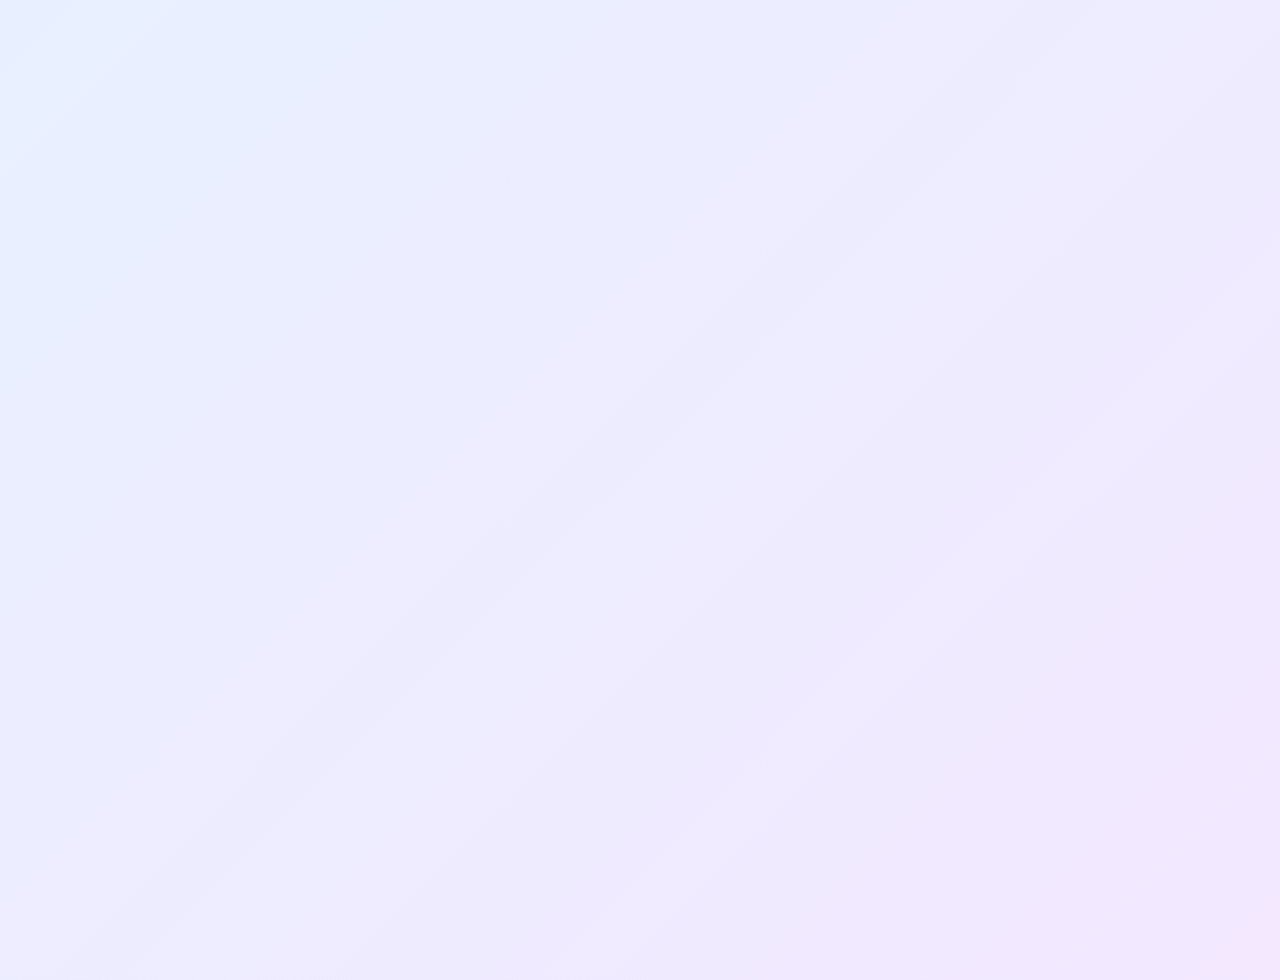
<file: form.html>
<!DOCTYPE html>
<html lang="it">
<head>
  <meta charset="UTF-8" />
  <meta name="viewport" content="width=device-width, initial-scale=1.0" />
  <title>WORKHUB – Piano Personalizzato</title>
  <link rel="stylesheet" href="form.css" />
</head>
<body>
  <main class="form-wrapper">
    <section class="form-section">
      <h1>Richiedi un piano personalizzato</h1>
      <p class="subtitle">Compila il modulo e ti contatteremo per creare il piano perfetto per te.</p>

      <form id="personalizedPlanForm">
        <input type="text" name="nome" placeholder="Nome" required />
        <input type="text" name="cognome" placeholder="Cognome" required />
        <input type="email" name="email" placeholder="Email" required />
        <input type="tel" name="telefono" placeholder="Telefono" required />
        <textarea name="messaggio" placeholder="Descrivi le tue esigenze..." rows="5" required></textarea>
        <button type="submit" class="submit-btn">Invia richiesta</button>
      </form>
    </section>

    <div id="toast">✅ Richiesta inviata con successo</div>

    <div id="return-home">
      <a href="./index.html#fromForm" class="cta-button">🏠 Torna alla Home</a>
    </div>
  </main>

  <script>
  document.addEventListener("DOMContentLoaded", () => {
    const form = document.getElementById("personalizedPlanForm");
    const toast = document.getElementById("toast");
    const returnHome = document.getElementById("return-home");

    form.addEventListener("submit", (e) => {
      e.preventDefault();

      const nome = form.nome.value;
      const cognome = form.cognome.value;
      const email = form.email.value;
      const telefono = form.telefono.value;
      const messaggio = form.messaggio.value;

      const destinatario = "antoniorusso1988@outlook.it";

      const corpo = `
Richiesta da: ${nome} ${cognome}
Email: ${email}
Telefono: ${telefono}

Messaggio:
${messaggio}
      `;

      const mailtoLink = `mailto:${destinatario}?subject=Richiesta piano personalizzato&body=${encodeURIComponent(corpo)}`;

      window.location.href = mailtoLink;

      toast.classList.add("show");
      setTimeout(() => {
        toast.classList.remove("show");
        returnHome.classList.add("show");
      }, 3000);
    });
  });
</script>

</body>
</html>
</file>
<file: form.css>
@import url('https://fonts.googleapis.com/css2?family=Poppins:wght@300;500;700&display=swap');

body {
  font-family: 'Poppins', sans-serif;
  background: linear-gradient(135deg, #e8f0ff, #f3e8ff);
  display: flex;
  align-items: center;
  justify-content: center;
  min-height: 100vh;
  padding: 2rem;
  color: #202020;
  overflow-x: hidden;
}

/* WRAPPER */
.form-wrapper {
  width: 100%;
  max-width: 500px;
  background: rgba(255, 255, 255, 0.25);
  border-radius: 20px;
  backdrop-filter: blur(20px);
  border: 1px solid rgba(255, 255, 255, 0.4);
  box-shadow: 0 0 25px rgba(0, 0, 0, 0.1);
  padding: 2.5rem;
  text-align: center;
  position: relative;

  /* Animazione entrata */
  opacity: 0;
  transform: translateY(40px);
  animation: fadeSlideIn 1.2s ease forwards;
}

@keyframes fadeSlideIn {
  from {
    opacity: 0;
    transform: translateY(40px);
  }
  to {
    opacity: 1;
    transform: translateY(0);
  }
}

/* TITOLI */
h1 {
  background: linear-gradient(90deg, #6c63ff, #b07ad1);
  -webkit-background-clip: text;
  -webkit-text-fill-color: transparent;
  margin-bottom: 0.5rem;
}

.subtitle {
  color: #555;
  font-size: 0.95rem;
  margin-bottom: 1.8rem;
}

/* FORM */
form {
  display: flex;
  flex-direction: column;
  gap: 1rem;
}

input,
textarea {
  background: rgba(255, 255, 255, 0.6);
  border: none;
  border-radius: 10px;
  padding: 0.9rem 1rem;
  font-size: 1rem;
  transition: 0.3s ease;
  outline: none;
}

input:focus,
textarea:focus {
  background: white;
  box-shadow: 0 0 8px rgba(75, 75, 255, 0.3);
}

/* BOTTONE */
.submit-btn {
  background: linear-gradient(135deg, #6c63ff, #836fff);
  color: white;
  font-weight: 600;
  border: none;
  padding: 0.8rem 1.5rem;
  border-radius: 12px;
  cursor: pointer;
  transition: all 0.3s ease;
  margin-top: 0.5rem;
}

.submit-btn:hover {
  background: linear-gradient(135deg, #7b72ff, #9387ff);
  transform: scale(1.05);
}

/* TOAST */
#toast {
  position: fixed;
  top: 30px;
  left: 50%;
  transform: translateX(-50%) scale(0.9);
  background: linear-gradient(135deg, #4b4bff, #7c5fff);
  color: white;
  padding: 1rem 2rem;
  border-radius: 12px;
  box-shadow: 0 4px 25px rgba(0,0,0,0.2);
  opacity: 0;
  transition: all 0.5s ease;
  z-index: 1000;
}

#toast.show {
  opacity: 1;
  transform: translateX(-50%) scale(1);
}

/* TORNA ALLA HOME */
#return-home {
  margin-top: 1.5rem;
  opacity: 0;
  transform: translateY(10px);
  transition: all 0.6s ease;
}

#return-home.show {
  opacity: 1;
  transform: translateY(0);
}

.cta-button {
  background: linear-gradient(135deg, #6c63ff, #836fff);
  color: white;
  padding: 0.8rem 1.5rem;
  border-radius: 12px;
  text-decoration: none;
  display: inline-block;
  font-weight: 600;
  transition: all 0.3s ease;
}

.cta-button:hover {
  background: linear-gradient(135deg, #7b72ff, #9387ff);
  transform: scale(1.05);
}

/* RESPONSIVE */
@media (max-width: 500px) {
  .form-wrapper {
    padding: 1.8rem;
  }

  body {
    padding: 1rem;
  }
}
</file>
